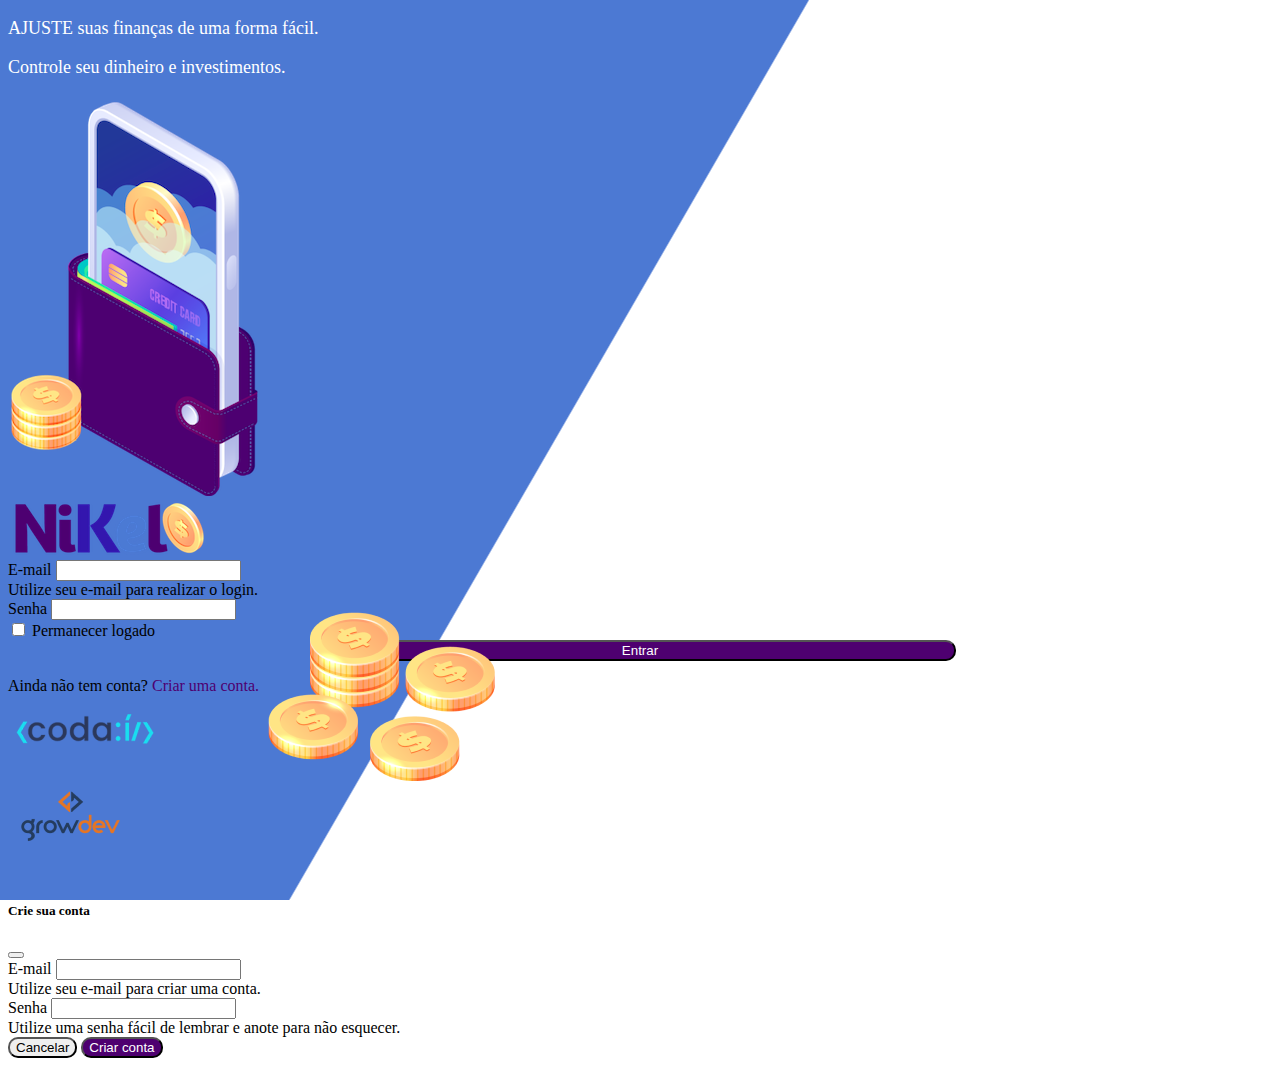
<file: public/index.html>
<!DOCTYPE html>
<html lang="pt">
<head>
    <meta charset="UTF-8">
    <meta http-equiv="X-UA-Compatible" content="IE=edge">
    <meta name="viewport" content="width=device-width, initial-scale=1.0">
    <title>NIKEL</title>    
    <link href="https://cdn.jsdelivr.net/npm/bootstrap@5.3.0-alpha1/dist/css/bootstrap.min.css" rel="stylesheet" integrity="sha384-GLhlTQ8iRABdZLl6O3oVMWSktQOp6b7In1Zl3/Jr59b6EGGoI1aFkw7cmDA6j6gD" crossorigin="anonymous">
    <link rel="stylesheet" href="./css/styles.css">
</head>

<body id="login">
    <main>
        <div class="container">
            <div class="row vh-100">
                <div class="col d-flex justify-content-center my-5 flex-column">
                    <div class="text-login">
                        <p>AJUSTE suas finanças de uma forma fácil.</p>
                        <p>Controle seu dinheiro e investimentos.</p>
                         </div>
                    <div class="text-center">
                        <img src="./assets/images/pocket.png" alt="image pocket" class="img-fluid" >
                        <img src="./assets/images/coins.png" alt="image coins" class="img-fluid d-none d-md-inline coins">
                    </div>
                </div>
                <div class="col">                    
                    <div class="container">
                        <div class="row">
                            <div class="col d-flex justify-content-center my-5 flex-column">
                                <div class="text-center mb-3">
                                    <img src="./assets/images/nikel-logo.png" alt="image nikel logo" class="image-fluid">
                                </div>                                
                            </div>
                        </div>
                        <div class="row">
                            <div class="col">
                                <form id="login-form">
                                    <div class="mb-3">
                                      <label for="email-input" class="form-label">E-mail</label>
                                      <input type="email" class="form-control" id="email-input" aria-describedby="emailHelp">
                                      <div id="emailHelp" class="form-text">Utilize seu e-mail para realizar o login.</div>
                                    </div>
                                    <div class="mb-3">
                                      <label for="password-input" class="form-label">Senha</label>
                                      <input type="password" class="form-control" id="password-input">
                                    </div>
                                    <div class="mb-3 form-check">
                                      <input type="checkbox" class="form-check-input" id="session-check">
                                      <label class="form-check-label" for="session-check">Permanecer logado</label>
                                    </div>
                                    <button type="submit" class="btn button-login">Entrar</button>
                                </form>                                
                            </div>
                        </div>
                        <div class="row">
                            <div class="col">  
                                <div>
                                    <p id="link-conta" class="text-center mt-2 form-text" data-bs-toggle="modal" data-bs-target="#register-modal">Ainda não tem conta? <span class="link-default">Criar uma conta.</span> </p>                            
                                </div>                       
                            </div>
                        </div>
                        <div class="row">
                            <div class="col">
                                <div class="text-center mt-5">
                                    <img src="./assets/images/codai-logo.png" alt="logo codai">
                                </div>
                            </div>
                        </div>
                         <div class="row">
                            <div class="col">
                                <div class="text-center">
                                    <img src="./assets/images/growdev-logo.png" alt="logo growdev">
                                </div>
                            </div>
                        </div>
                    </div>
                </div>               
            </div>
        </div>          
  <!-- Modal -->
  <div class="modal fade" id="register-modal" tabindex="-1" aria-labelledby="exampleModalLabel" aria-hidden="true">
    <div class="modal-dialog">
      <div class="modal-content">
        <div class="modal-header">
          <h5 class="modal-title" id="exampleModalLabel">Crie sua conta</h5>
          <button type="button" class="btn-close" data-bs-dismiss="modal" aria-label="Close"></button>
        </div>
        <form id="create-form">
                <div class="modal-body">

                    <div class="mb-3">
                     <label for="email-create-input" class="form-label">E-mail</label>
                    <input type="email" class="form-control" id="email-create-input" aria-describedby="emailHelp" required>
                     <div id="emailHelp" class="form-text">Utilize seu e-mail para criar uma conta.</div>
                </div>
                <div class="mb-3">
                  <label for="password-create-input" class="form-label">Senha</label>                  
                  <input type="password" class="form-control" id="password-create-input" required>
                  <div id="emailHelp" class="form-text">Utilize uma senha fácil de lembrar e anote para não esquecer.</div>
                </div> 

         
        </div>
        <div class="modal-footer">
          <button type="button" class="btn btn-secondary button-cancel" data-bs-dismiss="modal">Cancelar</button>
          <button type="submit" class="btn button-default">Criar conta</button>
        </div>
        </form>  
    </div>
    </div>
  </div>
    </main>

    <script src="https://cdn.jsdelivr.net/npm/bootstrap@5.1.3/dist/js/bootstrap.bundle.min.js" integrity="sha384-ka7Sk0Gln4gmtz2MlQnikT1wXgYsOg+OMhuP+IlRH9sENBO0LRn5q+8nbTov4+1p" crossorigin="anonymous"></script>
    <script src="./js/index.js"></script>
</body>
</html>
</file>
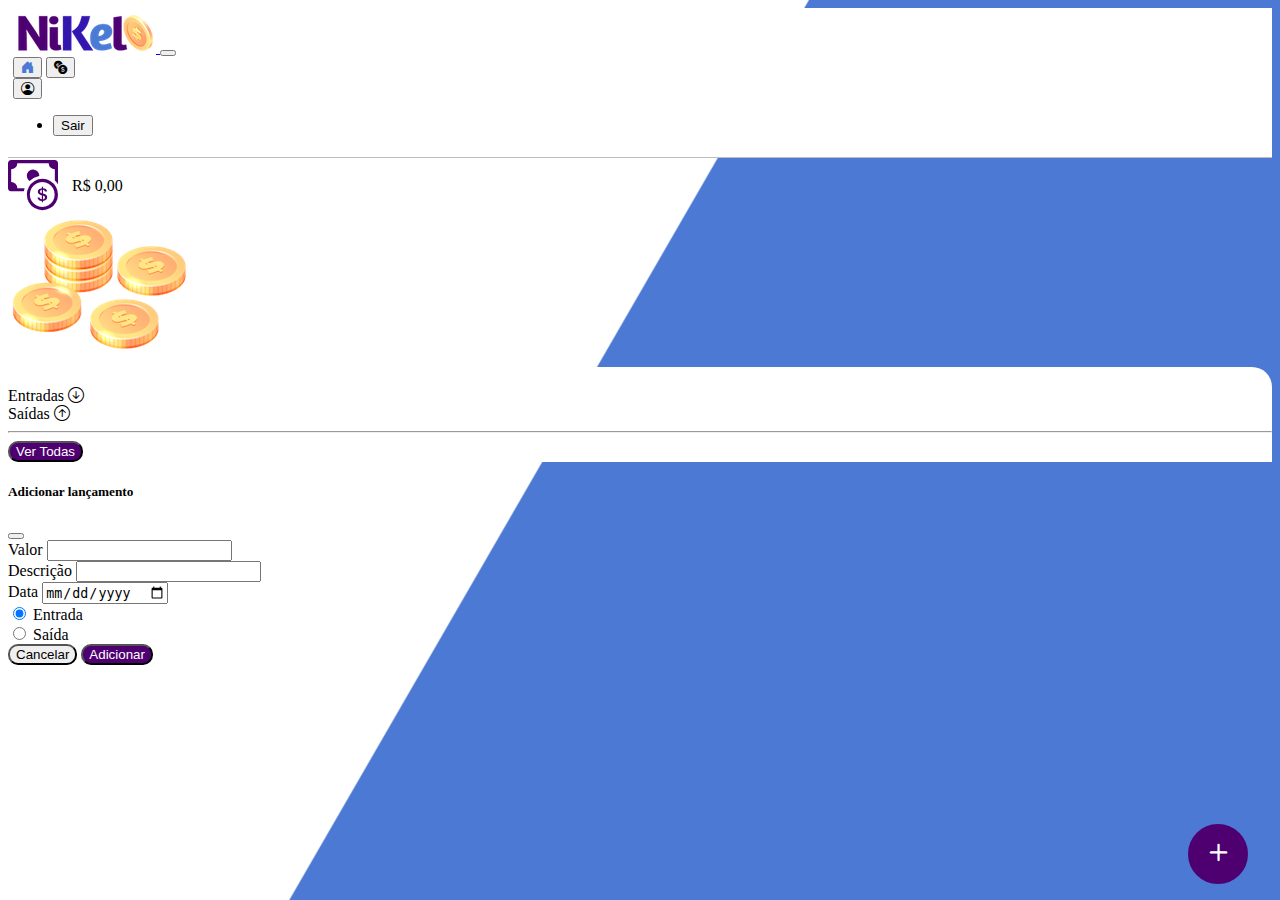
<file: public/home.html>
<!DOCTYPE html>
<html lang="pt">

<head>
  <meta charset="UTF-8">
  <meta http-equiv="X-UA-Compatible" content="IE=edge">
  <meta name="viewport" content="width=device-width, initial-scale=1.0">
  <title>NIKEL - HOME</title>
  <link href="https://cdn.jsdelivr.net/npm/bootstrap@5.3.0-alpha1/dist/css/bootstrap.min.css" rel="stylesheet"
    integrity="sha384-GLhlTQ8iRABdZLl6O3oVMWSktQOp6b7In1Zl3/Jr59b6EGGoI1aFkw7cmDA6j6gD" crossorigin="anonymous">
  <link rel="stylesheet" href="https://cdn.jsdelivr.net/npm/bootstrap-icons@1.10.3/font/bootstrap-icons.css">
  <link rel="stylesheet" href="./css/styles.css">
</head>

<body id="app">
  <header>
    <nav class="navbar navbar-expand navbar-light bg-white">
      <div class="container-fluid">
        <a class="navbar-brand" href="#">
          <img src="./assets/images/nikel-small-logo.png" alt="logo nikel" class="img-fluid">
        </a>
        <button class="navbar-toggler" type="button" data-bs-toggle="collapse" data-bs-target="#navbarSupportedContent"
          aria-controls="navbarSupportedContent" aria-expanded="false" aria-label="Toggle navigation">
          <span class="navbar-toggler-icon"></span>
        </button>
        <div class="collapse navbar-collapse justify-content-end" id="navbarSupportedContent">
          <div class="d-flex menu">
            <a href="home.html"><button class="btn" type="button"><i
                  class="bi bi-house-door-fill fs-4 color-secondary"></i></button></a>
            <a href="transactions.html"><button class="btn" type="button"><i
                  class="bi bi-currency-exchange fs-4"></i></button></a>

            <div class="dropdown">
              <button class="btn" type="button" id="dropdownMenuButton1" data-bs-toggle="dropdown"
                aria-expanded="false"><i class="bi bi-person-circle fs-4"></i></button>
              <ul class="dropdown-menu logout" aria-labelledby="dropdownMenuButton1">
                <li><button class="dropdown-item" id="button-logout">Sair</button></li>
              </ul>
            </div>

          </div>
        </div>
      </div>
    </nav>
  </header>
  <main>
    <div class="container-lg">
      <div class="row">
        <div class="col d-flex mt-4 justify-content-start align-items-center">
          <i class="bi bi-cash-coin color-primary icon-detail"></i>
          <span class="fs-2" id="total">R$ 0,00</span>
        </div>
        <div class="col d-flex mt-4 justify-content-end">
          <div class="text-center">
            <img src="./assets/images/coins-small.png" alt="image small coins">
          </div>
        </div>
      </div>
      <div class="row">
        <div class="col-12 info shadow-lg">
          <div class="container">
            <div class="row">
              <div class="col-6">
                <span class="fs-4">Entradas <i class="bi bi-arrow-down-circle fs-2 align-middle"></i></span>
              </div>
              <div class="col-6">
                <span class="fs-4">Saídas <i class="bi bi-arrow-up-circle fs-2 align-middle"></i></span>
              </div>
              <div class="col-12 my-2">
                <hr>
              </div>
            </div>
            <div class="row">
              <div class="col-6">
                <div class="container p-0" id="cash-in-list">

                </div>
              </div>
              <div class="col-6">
                <div class="container p-0" id="cash-out-list">

                </div>
              </div>
              <div class="col-12 mb-4">
                <button type="button" class="btn button-default" id="transactions-button">Ver Todas</button>
              </div>
            </div>
          </div>
        </div>
      </div>
      <button class="btn button-float" data-bs-toggle="modal" data-bs-target="#transactions-modal"><i
          class="bi bi-plus"></i></button>
    </div>
    <!-- Modal -->
    <div class="modal fade" id="transactions-modal" tabindex="-1" aria-labelledby="exampleModalLabel"
      aria-hidden="true">
      <div class="modal-dialog">
        <div class="modal-content">
          <div class="modal-header">
            <h5 class="modal-title" id="exampleModalLabel">Adicionar lançamento</h5>
            <button type="button" class="btn-close" data-bs-dismiss="modal" aria-label="Close"></button>
          </div>
          <form id="transactions-form">
            <div class="modal-body">

              <div class="mb-3">
                <label for="value-input" class="form-label">Valor</label>
                <input type="number" step="any" class="form-control" id="value-input" aria-describedby="emailHelp"
                  required>
              </div>
              <div class="mb-3">
                <label for="description-input" class="form-label">Descrição</label>
                <input type="text" class="form-control" id="description-input" required>
              </div>
              <div class="mb-3">
                <label for="date-input" class="form-label">Data</label>
                <input type="date" class="form-control" id="date-input" required>
              </div>
              <div class="mb-3">
                <div class="form-check form-check-inline">
                  <input class="form-check-input" type="radio" name="type-input" id="inlineRadio1" value="1" checked>
                  <label class="form-check-label" for="inlineRadio1">Entrada</label>
                </div>
                <div class="form-check form-check-inline">
                  <input class="form-check-input" type="radio" name="type-input" id="inlineRadio2" value="2">
                  <label class="form-check-label" for="inlineRadio2">Saída</label>
                </div>
              </div>


            </div>
            <div class="modal-footer">
              <button type="button" class="btn btn-secondary button-cancel" data-bs-dismiss="modal">Cancelar</button>
              <button type="submit" class="btn button-default">Adicionar</button>
            </div>
          </form>
        </div>
      </div>
    </div>


  </main>

  <script src="https://cdn.jsdelivr.net/npm/bootstrap@5.1.3/dist/js/bootstrap.bundle.min.js"
    integrity="sha384-ka7Sk0Gln4gmtz2MlQnikT1wXgYsOg+OMhuP+IlRH9sENBO0LRn5q+8nbTov4+1p"
    crossorigin="anonymous"></script>
  <script src="./js/home.js"></script>
</body>

</html>
</file>
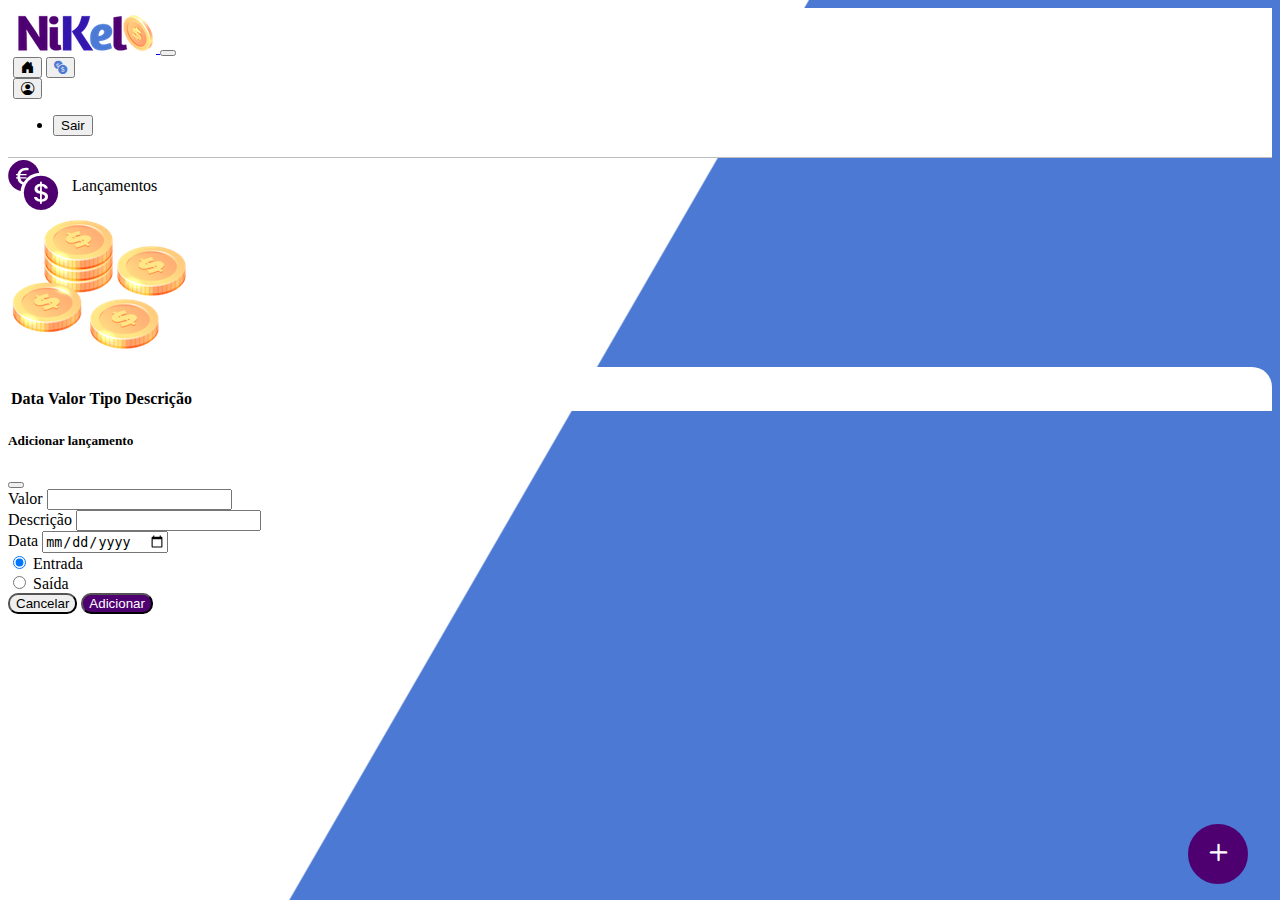
<file: public/transactions.html>
<!DOCTYPE html>
<html lang="pt">

<head>
  <meta charset="UTF-8">
  <meta http-equiv="X-UA-Compatible" content="IE=edge">
  <meta name="viewport" content="width=device-width, initial-scale=1.0">
  <title>Lançamentos</title>
  <link href="https://cdn.jsdelivr.net/npm/bootstrap@5.3.0-alpha1/dist/css/bootstrap.min.css" rel="stylesheet"
    integrity="sha384-GLhlTQ8iRABdZLl6O3oVMWSktQOp6b7In1Zl3/Jr59b6EGGoI1aFkw7cmDA6j6gD" crossorigin="anonymous">
  <link rel="stylesheet" href="https://cdn.jsdelivr.net/npm/bootstrap-icons@1.10.3/font/bootstrap-icons.css">
  <link rel="stylesheet" href="./css/styles.css">
</head>

<body id="app">
  <header>
    <nav class="navbar navbar-expand navbar-light bg-white">
      <div class="container-fluid">
        <a class="navbar-brand" href="#">
          <img src="./assets/images/nikel-small-logo.png" alt="logo nikel" class="img-fluid">
        </a>
        <button class="navbar-toggler" type="button" data-bs-toggle="collapse" data-bs-target="#navbarSupportedContent"
          aria-controls="navbarSupportedContent" aria-expanded="false" aria-label="Toggle navigation">
          <span class="navbar-toggler-icon"></span>
        </button>
        <div class="collapse navbar-collapse justify-content-end" id="navbarSupportedContent">
          <div class="d-flex menu">
            <a href="home.html"><button class="btn" type="button"><i
                  class="bi bi-house-door-fill fs-4"></i></button></a>
            <a href="transactions.html"><button class="btn" type="button"><i
                  class="bi bi-currency-exchange color-secondary fs-4"></i></button></a>

            <div class="dropdown">
              <button class="btn" type="button" id="dropdownMenuButton1" data-bs-toggle="dropdown"
                aria-expanded="false"><i class="bi bi-person-circle fs-4"></i></button>
              <ul class="dropdown-menu logout" aria-labelledby="dropdownMenuButton1">
                <li><button class="dropdown-item" id="button-logout">Sair</button></li>
              </ul>
            </div>

          </div>
        </div>
      </div>
    </nav>
  </header>
  <main>
    <div class="container-lg">
      <div class="row">
        <div class="col d-flex mt-4 justify-content-start align-items-center">
          <i class="bi bi-currency-exchange color-primary icon-detail"></i>
          <span class="fs-2">Lançamentos</span>
        </div>
        <div class="col d-flex mt-4 justify-content-end">
          <div class="text-center">
            <img src="./assets/images/coins-small.png" alt="image small coins">
          </div>
        </div>
      </div>
      <div class="row">
        <div class="col-12 info shadow-lg">
          <div class="container">
            <div class="row">
              <div class="col">
                <table class="table">
                  <thead>
                    <tr>
                      <th scope="col">Data</th>
                      <th scope="col">Valor</th>
                      <th scope="col">Tipo</th>
                      <th scope="col">Descrição</th>
                    </tr>
                  </thead>
                  <tbody id="transactions-list">

                  </tbody>
                </table>
              </div>
            </div>
          </div>
        </div>
      </div>
      <button class="btn button-float" data-bs-toggle="modal" data-bs-target="#transactions-modal"><i
          class="bi bi-plus"></i></button>
    </div>

    <!-- Modal -->
    <div class="modal fade" id="transactions-modal" tabindex="-1" aria-labelledby="exampleModalLabel"
      aria-hidden="true">
      <div class="modal-dialog">
        <div class="modal-content">
          <div class="modal-header">
            <h5 class="modal-title" id="exampleModalLabel">Adicionar lançamento</h5>
            <button type="button" class="btn-close" data-bs-dismiss="modal" aria-label="Close"></button>
          </div>
          <form id="transactions-form">
            <div class="modal-body">

              <div class="mb-3">
                <label for="value-input" class="form-label">Valor</label>
                <input type="number" step="any" class="form-control" id="value-input" aria-describedby="emailHelp"
                  required>
              </div>
              <div class="mb-3">
                <label for="description-input" class="form-label">Descrição</label>
                <input type="text" class="form-control" id="description-input" required>
              </div>
              <div class="mb-3">
                <label for="date-input" class="form-label">Data</label>
                <input type="date" class="form-control" id="date-input" required>
              </div>
              <div class="mb-3">
                <div class="form-check form-check-inline">
                  <input class="form-check-input" type="radio" name="type-input" id="inlineRadio1" value="1" checked>
                  <label class="form-check-label" for="inlineRadio1">Entrada</label>
                </div>
                <div class="form-check form-check-inline">
                  <input class="form-check-input" type="radio" name="type-input" id="inlineRadio2" value="2">
                  <label class="form-check-label" for="inlineRadio2">Saída</label>
                </div>
              </div>


            </div>
            <div class="modal-footer">
              <button type="button" class="btn btn-secondary button-cancel" data-bs-dismiss="modal">Cancelar</button>
              <button type="submit" class="btn button-default">Adicionar</button>
            </div>
          </form>
        </div>
      </div>
    </div>
  </main>

  <script src="https://cdn.jsdelivr.net/npm/bootstrap@5.1.3/dist/js/bootstrap.bundle.min.js"
    integrity="sha384-ka7Sk0Gln4gmtz2MlQnikT1wXgYsOg+OMhuP+IlRH9sENBO0LRn5q+8nbTov4+1p"
    crossorigin="anonymous"></script>
  <script src="./js/transactions.js"></script>
</body>

</html>
</file>
<file: public/css/styles.css>
#login {
    background: linear-gradient(120deg, #4c79d3 44.9%, #ffffff 45%) no-repeat fixed;
}

#app {
    background: linear-gradient(120deg, #ffffff 44.9%, #4c79d3 45%) no-repeat fixed;
}

header {
    border-bottom: 1px solid #bebcbc;
    padding: 5px;
    background: #ffffff;
}

.color-primary {
color: #4e0070;
}

.color-secondary {
color: #4c79d3;
}

.icon-detail {
font-size: 50px;
margin-right: 10px;
vertical-align: middle;    
}
    .text-login {
        color: #ffffff;
        font-size: 18px;
        font-weight: 500;
    }

    .coins {
        position: absolute;
        bottom: 100px;
    }

    .button-login {
        border-radius: 10px;
        background-color: #4e0070;
        color: #ffffff;
        width: 50%;
        margin: 0 25%;
    }

    .button-default {
        border-radius: 10px;
        background-color: #4e0070;
        color: #ffffff;
        
    }

    .button-cancel {
        border-radius: 10px;
    }

    .button-float {
        border-radius: 100%;
        height: 60px;
        width: 60px;
        position: fixed;
        padding: 0 !important;
        bottom: 1rem;
        right: 2rem;
        font-size: 35px;
        border: 2px solid #4e0070;
        background-color: #4e0070;
        color: #ffffff;
    }

    .button-float:hover {
        border: 2px solid #4c79d3;
        background-color: #ffffff;
        color: #4c79d3;
    }

    .button-login:hover, .button-default:hover {
        background: #4c79d3;
        color: #ffffff;
    }

    .link-default {
        color: #4e0070;
        cursor: pointer;
    }

    .link-default:hover {
        color: #4c79d3;
    }

    .info {
        background-color: #ffffff;
        border-radius: 20px 20px 0px 0px;
        padding: 20px 0px 0px 0px;

    }

    .logout {
        min-width: 3rem !important;
    }

    .menu {
        margin-right: 20px;
    }
</file>
